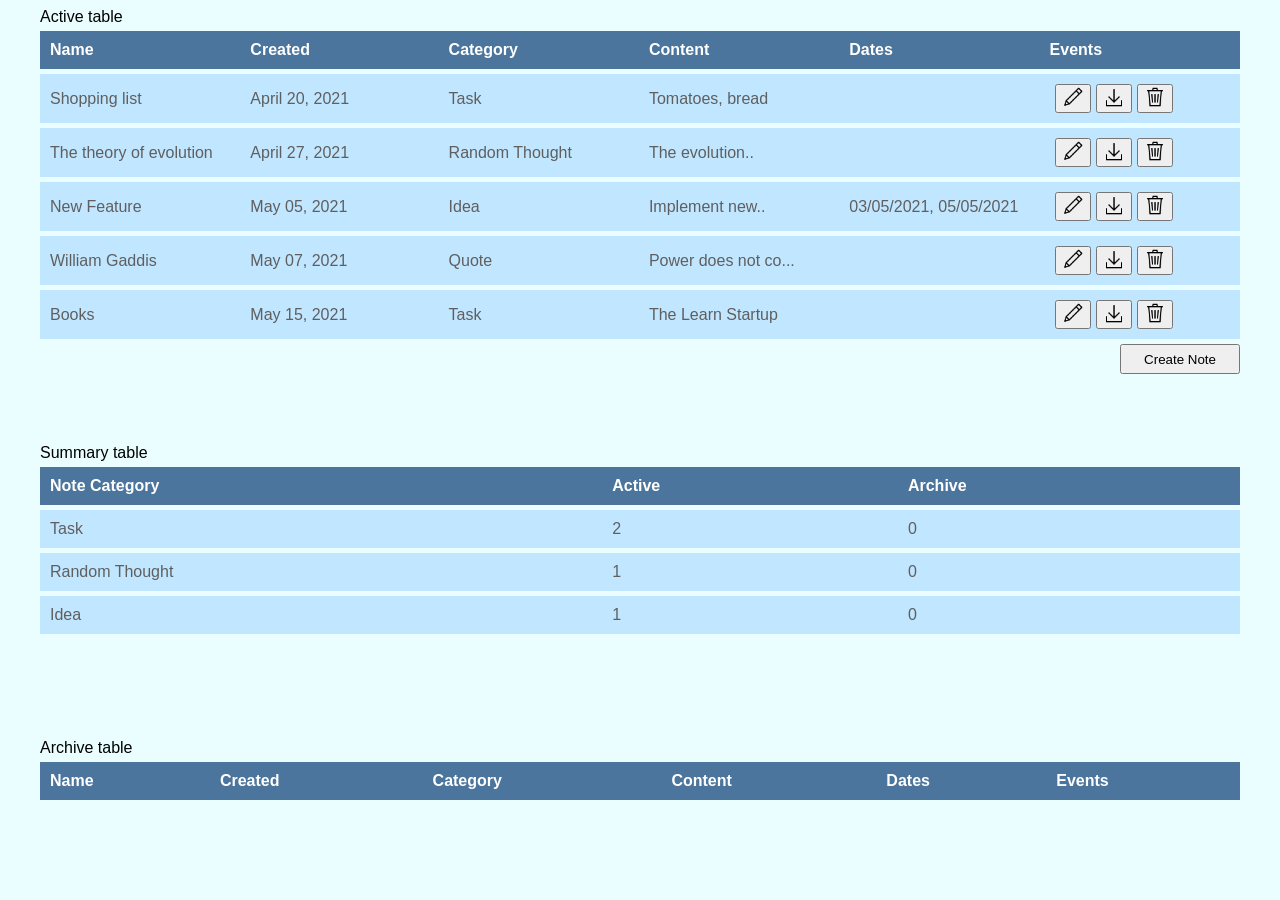
<file: js-Notes/index.html>
<!DOCTYPE html>
<html lang="en">
<head>
    <meta charset="UTF-8">
    <title>Title</title>
    <link href="style.css" rel="stylesheet"/>
    <script type="module" src="render.js"></script>
</head>
<body>
    <div class="active-table">
        <span>Active table</span>
        <table>
        </table>
    </div>
    <div class="summary-table">
        <span>Summary table</span>
        <table>
        </table>
    </div>
    <div class="archive-table">
        <span>Archive table</span>
        <table>
        </table>
    </div>

</body>
</html>
</file>
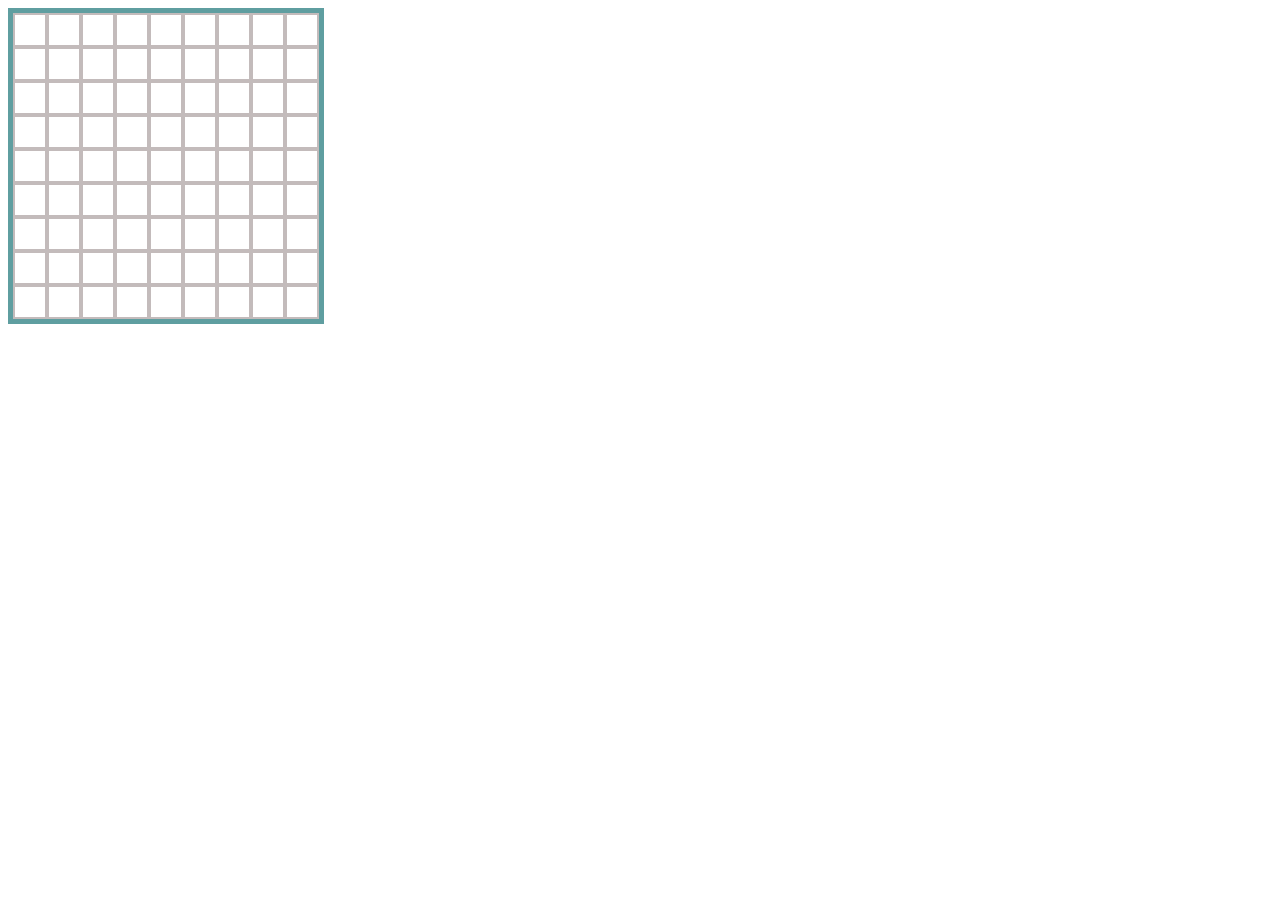
<file: js-sapper/index.html>
<!DOCTYPE html>
<html lang="en">
<head>
    <meta charset="UTF-8">
    <title>Sapper</title>
    <link rel="stylesheet" href="style.css">
</head>
<body oncontextmenu="return false;">
<div class="field"></div>
<script src="sapper.js"></script>
</body>
</html>
</file>
<file: js-Notes/style.css>
body {
    font-family: sans-serif;
    background: #eafeff;
}
.active-table {
    margin-left: auto;
    margin-right: auto;
    width: 1200px;
}

.active-table table {
    border-spacing: 0 5px;
    width: 100%;
}

.summary-table {
    margin-left: auto;
    margin-right: auto;
    margin-top: 100px;
    width: 1200px;
}

.summary-table table {
    border-spacing: 0 5px;
    width: 100%;
}

.archive-table {
    margin-left: auto;
    margin-right: auto;
    margin-top: 100px;
    width: 1200px;
}

.archive-table table {
    border-spacing: 0 5px;
    width: 100%;
}

th {
    background-color: #4b759c;
    color: white;
    padding: 10px;
    text-align: left;
}

td {
    background-color: #c1e6ff;
    color: #5f5f5f;
    padding: 10px;
    max-width: 100px;
}

button {
    cursor: pointer;
    margin: 0 0 0 5px;
}

button img {
    height: 20px;
    width: 20px;
}

#create_note {
    float: right;
    width: 120px;
    height: 30px;
}

input {
    width: 125px;
    height: 20px;
    border-radius: 5px;
}
</file>
<file: js-sapper/style.css>
.field {
    display: inline-flex;
    flex-wrap: wrap;
    border: 5px solid cadetblue;
}

.cell {
    width: 30px;
    height: 30px;
    background: #ffffff;
    border: 2px solid #c3bbbb;
}

.cell:hover {
    background: #e2dcdc;
    cursor: pointer;
}

.bomb_img {
    background-image: url("bomb.png");
    background-size: 30px 30px;
    background-color: #e2e6ff;
}

.checkbox_img {
    background-image: url("checkbox.png");
    background-size: 35px 30px;
    background-color: #e2e6ff;
}
</file>
